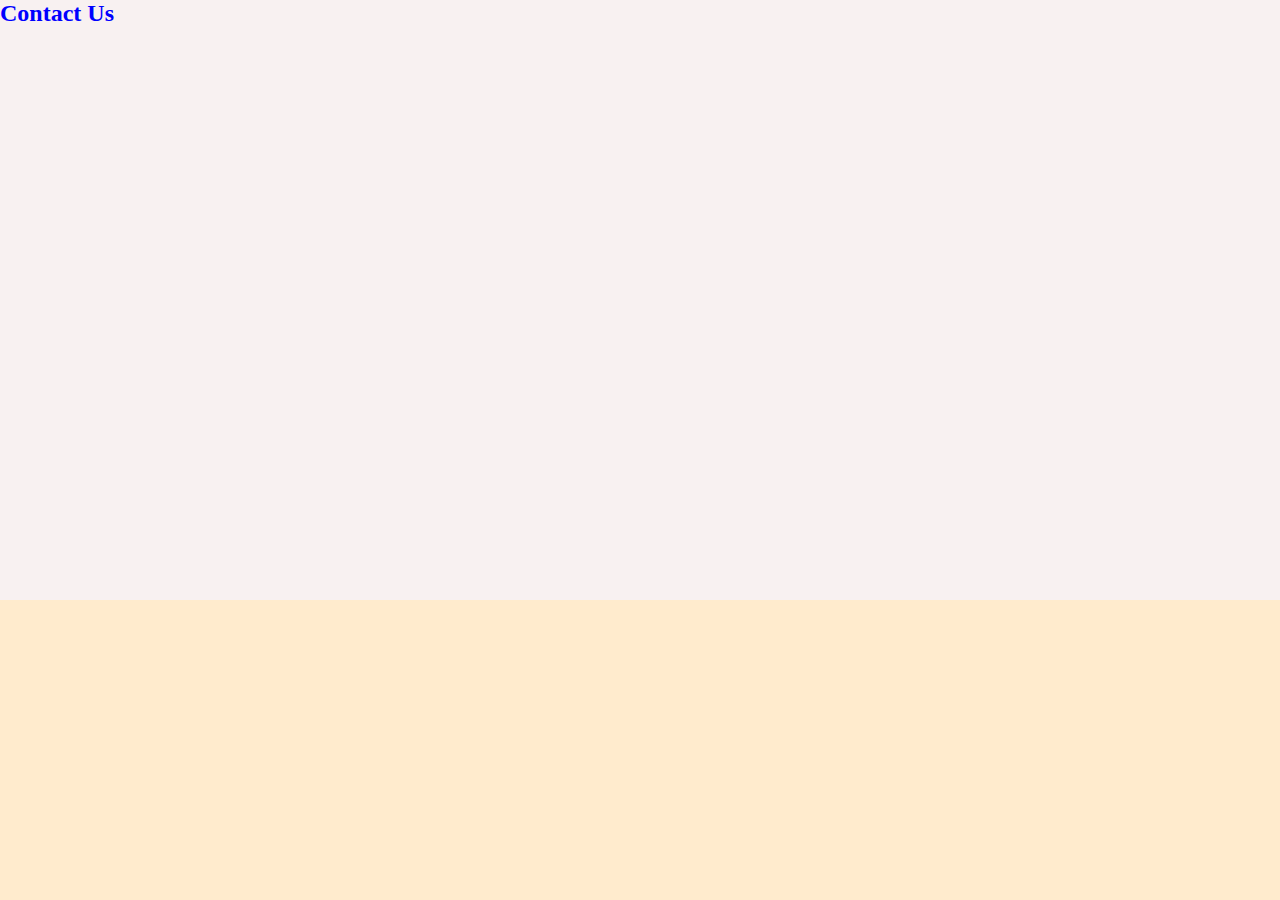
<file: JavaScriptTest/iframeContact.html>
<!DOCTYPE html>
<html lang="en">
<head>
    <meta charset="UTF-8">
    <meta name="viewport" content="width=device-width, initial-scale=1.0">
    <title>Products</title>
    <link rel="stylesheet" href="styles.css">
</head>
<body>
    <div class="iframeContact">
        <h2>Contact Us</h2>
    </div>
</body>
</html>
</file>
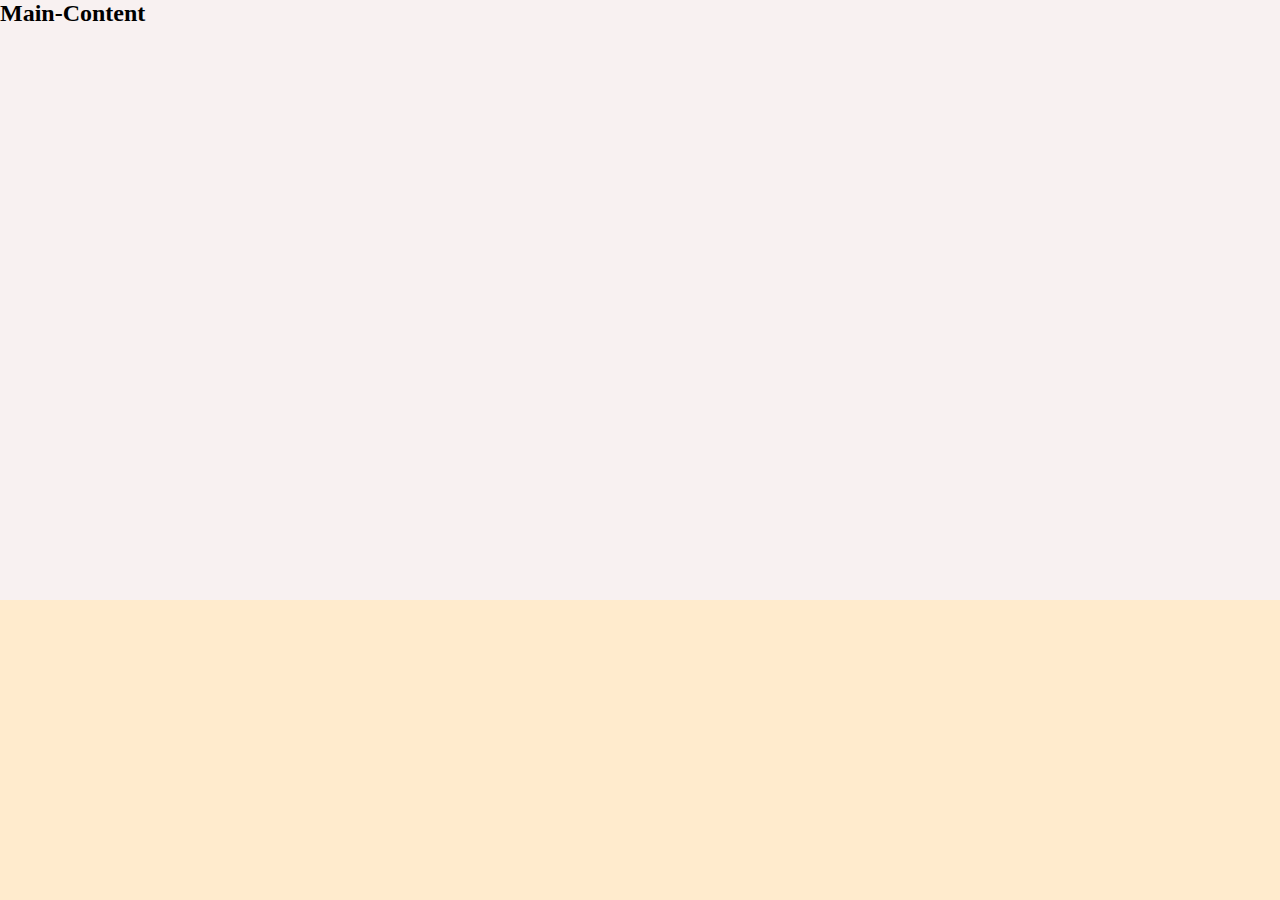
<file: JavaScriptTest/iframeMain.html>
<!DOCTYPE html>
<html lang="en">
<head>
    <meta charset="UTF-8">
    <meta name="viewport" content="width=device-width, initial-scale=1.0">
    <title>Iframe</title>
    <link rel="stylesheet" href="styles.css">
</head>
<body>
    <div class = "main-content">
        <h2>Main-Content</h2>
    </div>
</body>
</html>
</file>
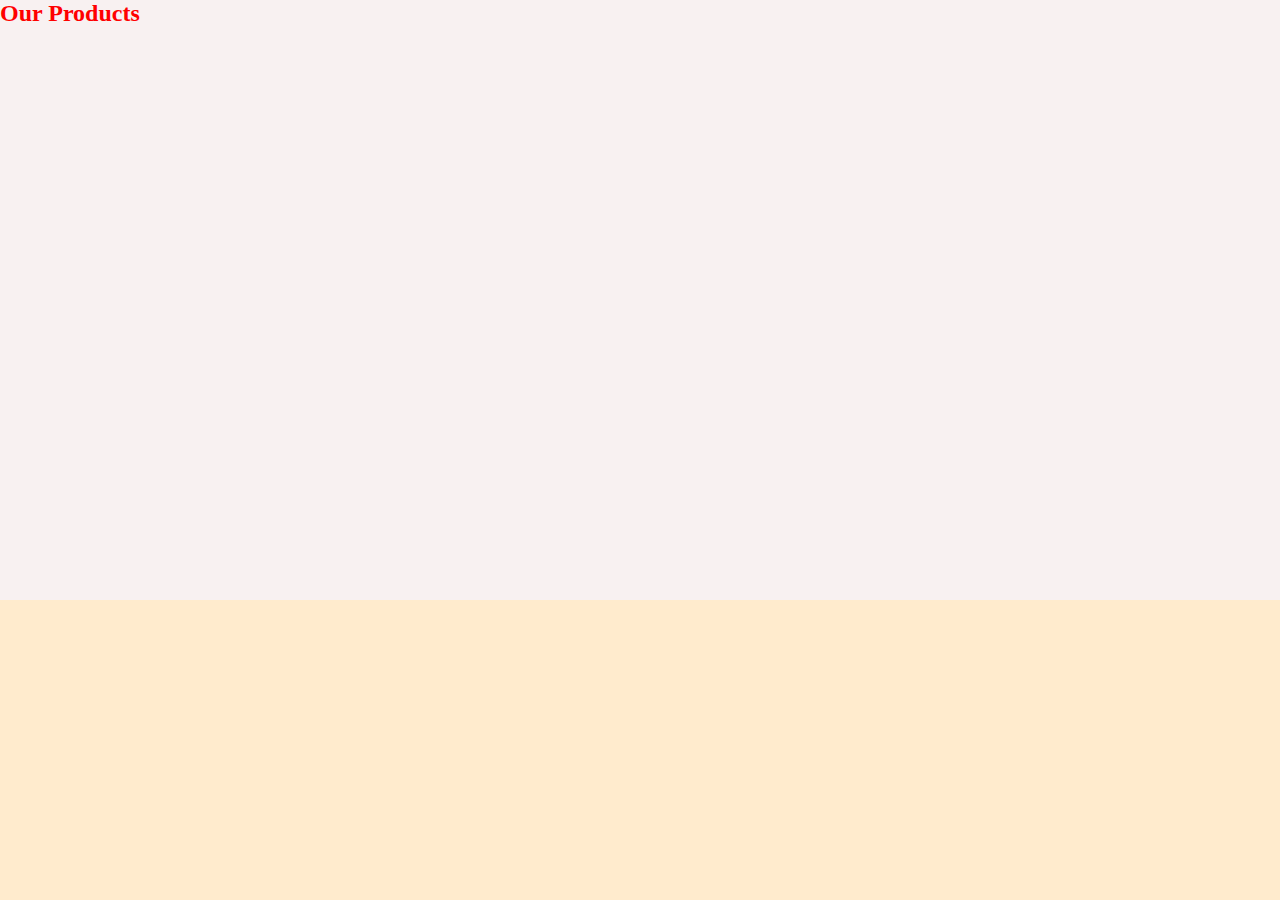
<file: JavaScriptTest/iframeProducts.html>
<!DOCTYPE html>
<html lang="en">
<head>
    <meta charset="UTF-8">
    <meta name="viewport" content="width=device-width, initial-scale=1.0">
    <title>Products</title>
    <link rel="stylesheet" href="styles.css">
</head>
<body>
    <div class = "iframeProducts">
        <h2>Our Products</h2>
    </div>
</body>
</html>
</file>
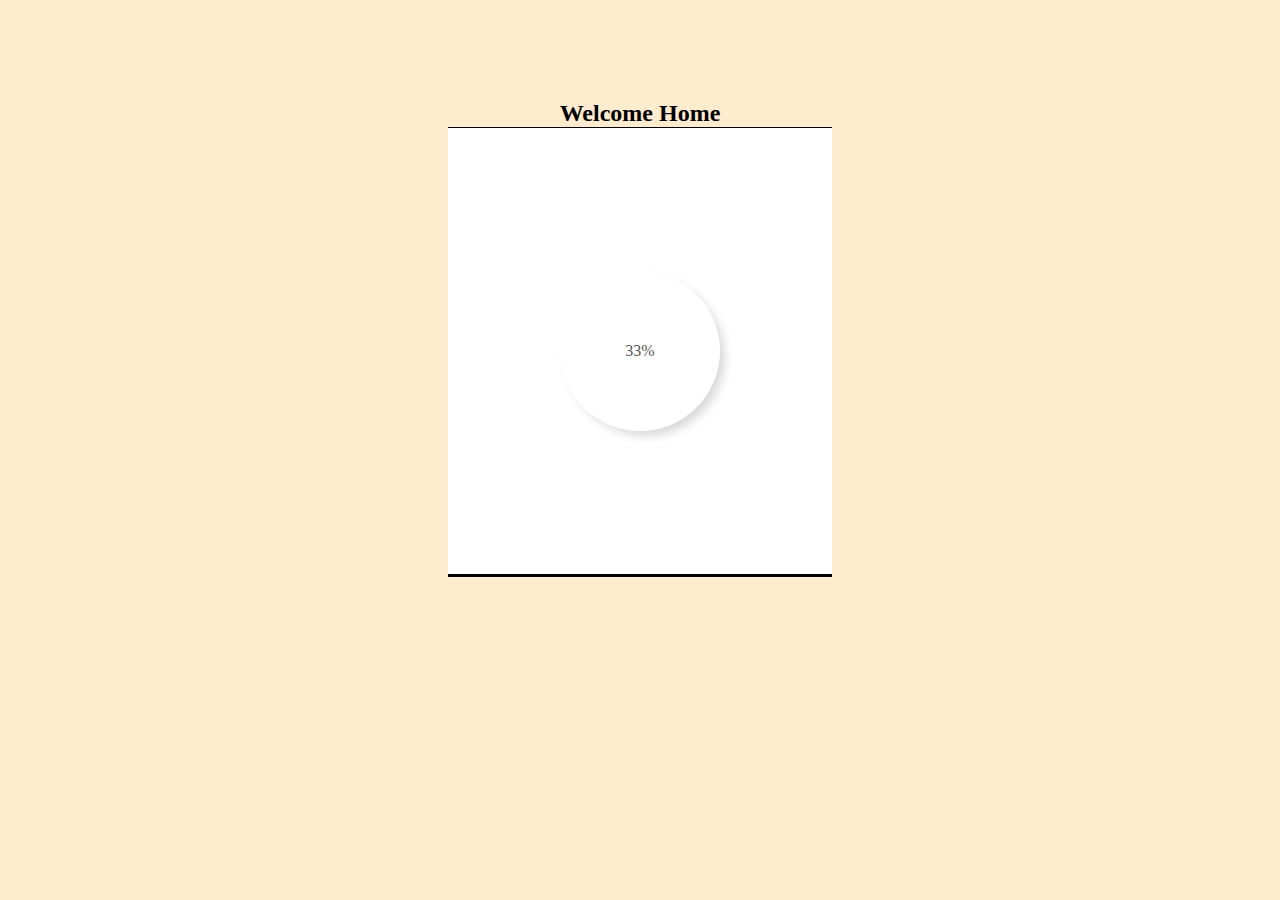
<file: JavaScriptTest/javaScriptTest3.html>
<!DOCTYPE html>
<html lang="en">
<head>
    <meta charset="UTF-8">
    <meta name="viewport" content="width=device-width, initial-scale=1.0">
    <title>Test progress Bar</title>
    <link rel="stylesheet" href="styles.css">
</head>
<body>
<!--Round Progress Bar-->
<h2 style="text-align: center; margin-top:100px;">Welcome Home</h2>
<div class="main2">
    <div class="skill">
        <div class="outer">
            <div class="inner">
                <div id="number">
    
                </div>
            </div>
        </div>
        <svg xmlns = "http://www.w3.org/2000/svg" version = "1.1" width="160px" height="160px">
            <defs>
                <linearGradient id ="GradientColor">
                    <stop offset = "0%" stop-color ="#e91e63"/>
                    <stop offset = "100%" stop-color ="#673ab7"/>
                </linearGradient>
            </defs>
            <circle cx="80" cy="80" r="70" stroke-linecap = "round"/>
            </svg>
    </div>
</div>

<script>

    let number = document.getElementById("number");
    let counter = 0;
    setInterval(() => {
        if(counter == 100){
            clearInterval();
        }else{
            counter += 1;
            number.innerHTML = counter + "%";
        }
    }, 20);

/*Open new window function openHome after 3 seconds */
 let timeout = setTimeout(openHome, 3000);

function openHome(){
    window.open("date.html");
    window.close(); //close the window after to avoid opening date again
}

</script>

</body>
</html>
</file>
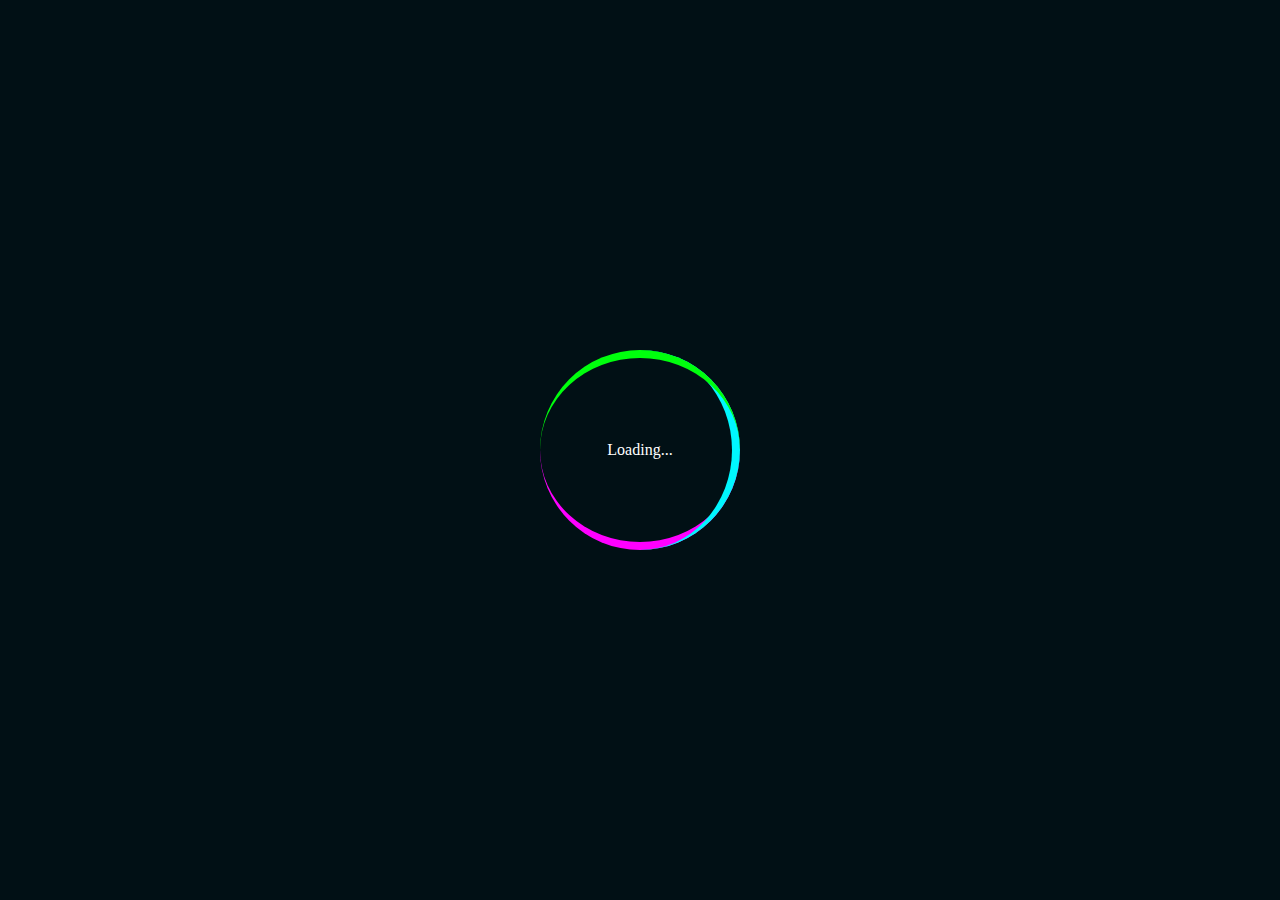
<file: JavaScriptTest/pageLoader1.html>
<!DOCTYPE html>
<html lang="en">
<head>
    <meta charset="UTF-8">
    <meta name="viewport" content="width=device-width, initial-scale=1.0">
    <title>Page Loader1</title>
    <link rel="stylesheet" href="stylePageLoader1.css">
</head>
<body onload="myLoader()">
    <div class="container">
        <div class="ring"></div>
        <div class="ring"></div>
        <div class="ring"></div>
        <span>Loading...</span>
    </div>
    <script>
        function myLoader(){
            setTimeout(() => {
            window.open("pageLoder.html");
            window.close("pageLoader1.html")
        }, 5000);
        }
    </script>
</body>
</html>
</file>
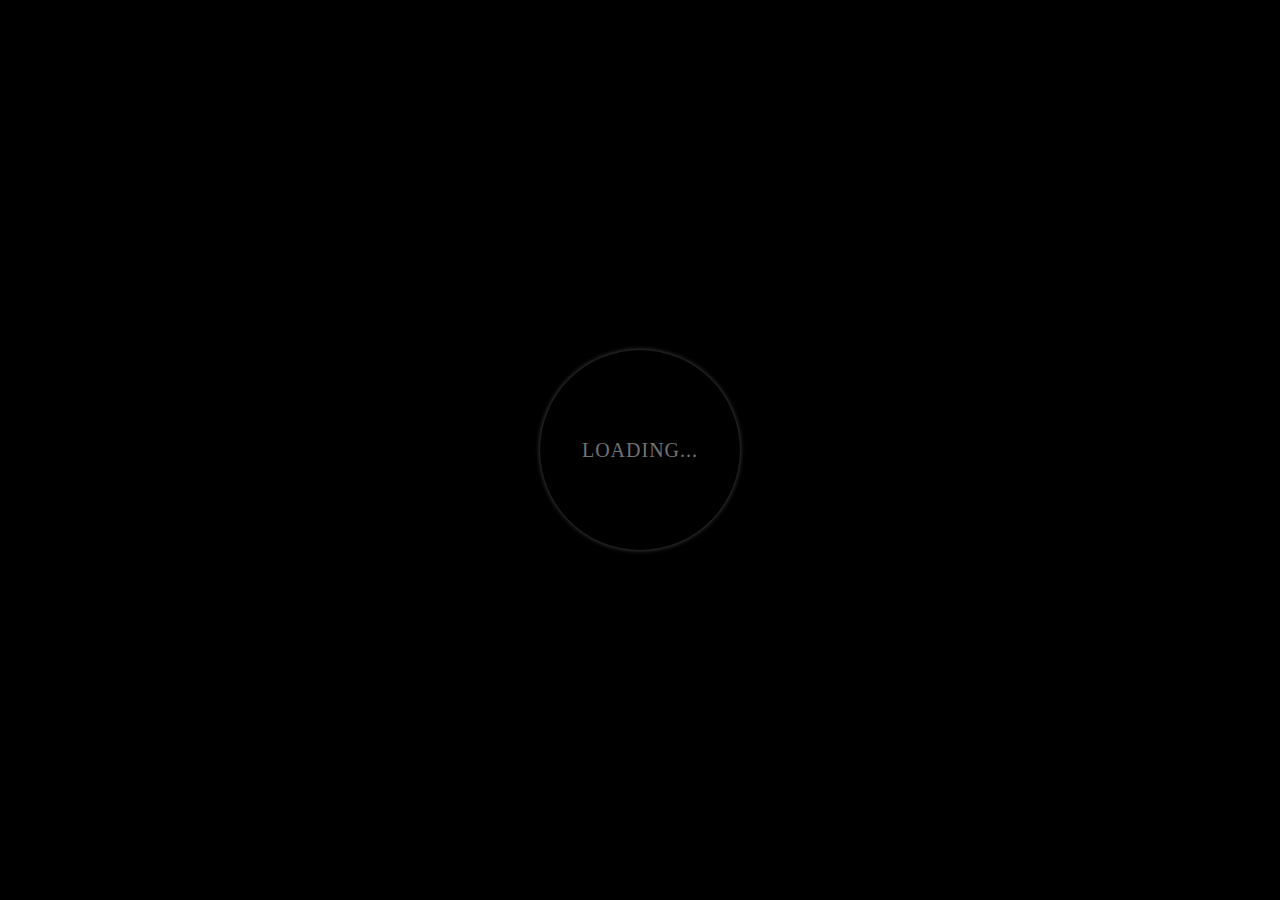
<file: JavaScriptTest/pageLoader3.html>
<!DOCTYPE html>
<html lang="en">
<head>
    <meta charset="UTF-8">
    <meta http-equiv="X-UA-Compatible" content="IE=edge">
    <meta name="viewport" content="width=device-width, initial-scale=1.0">
    <title>Page Loader 3</title>
    <link rel="stylesheet" href="styles.css">
</head>
<body class ="body">
    <div class="center">
        <div class="ring"></div>
        <span>Loading...</span>
    </div>
</body>
</html>
</file>
<file: JavaScriptTest/styles.css>
body{
    margin: auto;
    background-color: blanchedalmond;
}

.stickyDiv{
    width: 100%;
    background-color: green;
    display: flex;
    padding: 10px;
    color:white;
    height: 70px;
    display: flex;
    justify-content: flex-end;

}
.active{color: tomato;}
.sign{
    background-color: wheat;
    width:150px;
    padding: 5px 5px 5px 5px;
    border-radius: 10px;
    text-align: center;
}

nav{
    font-size: 20px;
}
li a{
    color: white;
    text-decoration: none;
}
li a:hover{color:red;}


nav ul li{
    display: inline-block;
    padding: 10px;
    color: white;
    list-style: none;
}

ul li ul{
    position: absolute;
    display: none;
    background-color: wheat;
}

ul li:hover>ul{
    display: block;
}

ul li ul li{
    display: block;
}


 ul ul:hover{
     display: block !important;
 }
 


 #peekaboo{
    position:fixed;
    bottom:150px; /* You can ajust to indicate the height of display */
    right:-252px; /* turn it - to make display from left and turn all the right methods of the script to left*/
    background-color: tomato;
    padding:15px;
    width:200px;
    height:50px;
    font-size:24px;
    border-radius: 10px;
    text-align: center;
 }

.users{
    padding: 20px;
    padding-bottom: 30px;
    width: 50%;
    height: auto;
    background-color: blueviolet;
    border-radius: 15px;
    box-shadow: 2px 4px greenyellow;
   
}

.userbox{
  display: inline-block;
    justify-content: center;
    align-items: center;
    padding: 20px 0px 0px 0px;
    width: 40%;
    font-size: 20px;
    font-weight: bold;
}
.userbox input{
    border-radius: 5px;
    height: 25px;
    width: 100%;
    border: none;
    box-shadow:cadetblue;
    padding-left: 10px;
}
.userbox button{
    width: 100%;
    font-size: 16px;
    padding: 7px 7px 7px 7px;
    border-radius: 7px;
    border: none;
    background-color: red;
    color: white;
    height: 35px;
    cursor: pointer;
    box-shadow: 2px 2px 4px white;
}
.userbox .btn2{
    background-color: green;
    animation: btn 3s infinite;
    cursor: pointer;
}
@keyframes btn{
    0%{transform:scale(0.8);}
    100%{transform:scale(1.0);}
}
    
.result{
    position: absolute;
    top: 0;
    width: 100%;
    height: 100vh;
    margin: 0 !important;
    background-color: rgba(153, 149, 149, .9);
   display: none;
}

.usersConfirm{
    background-color: blanchedalmond;
    color: black;
    padding: 15px;
    padding-bottom: 30px;
    box-shadow: 2px 4px greenyellow;
    width: 50%;
    height: auto;
    border-radius: 15px;
    margin: auto;
    margin-top: 100px;
    top: 0;
}
.userbox a{
    text-decoration: none;
    color: white;
}

/*Animating Div Contents*/
.divAni{
    width: 50%;
    background-color: rgb(119, 103, 103);
    height: 400px;
    display: flex;
    justify-content: space-around;
    align-items: center;
    position: relative;
}
.divAnimation1{
 /*make the width small not to cover the item (arrow)
 then remove it completely after*/
    height: 200px;
    display: flex;
    justify-content: space-around;
    align-items: center;
    overflow: hidden; /*for animation to work*/
    animation: dan 3s ease-in-out;
}
.divAnimation2{ 
    height: 200px;
    display: flex;
    justify-content: space-around;
    align-items: center;
    overflow: hidden;
    animation: dan 3s ease-in-out;
}
@keyframes dan{
    From {width: 0%;}
    To {width: 30%;}
}


/*Using function to call up the animation on focus*/
.divAni2{
    width: 50%;
    background-color: rgb(83, 85, 182);
    height: 400px;
    display: flex;
    justify-content: space-around;
    align-items: center;
   
}
.divAnimation3{
 /*make the width small not to cover the item (arrow)
 then remove it completely after*/
    height: 200px;
    width: 0%; /*hide it when not active or seen*/
    display: flex;
    justify-content: space-around;
    align-items: center;
    overflow: hidden; /*for animation to work*/
    transition: 2s;
    
    
}
.divAnimation4{ 
    height: 200px;
    width: 0%; /*hide it when not active or seen*/
    justify-content: space-around;
    display: flex;
    align-items: center;
    overflow: hidden; /*for animation to work*/
    transition: 2s;
}

.divAnimation3.active, .divAnimation4.active{
    width:30%;

}

/*Rotating Animation*/
.newspaperHold{
    width:50%;
    height: 300px;
    display: flex;
    justify-content: center;
    align-items: center;
    background-color: black;
}
.newspaper{
    padding:.5rem;
    text-transform: uppercase;
    text-align: center;
    background-color: white;
    cursor: pointer;
}


/* Round Progress Bar */
*{
    margin: 0;
    padding: 0;
    box-sizing:border-box;
    font-family: 'Poppins', sans-srif;
}
.main{
    background: #e3edf7;
    height: 50vh;
    display: flex;
    align-items: center;
    justify-content: center;
    width: 30%;
    border-top:  solid #000;
    margin-bottom: 30px;
}
.skill{
    width:160px;
    height: 160px;
    position: relative;
}
.outer{
    height: 160px;
    width: 160px;
    border-radius: 50%;
    padding: 20px;
    box-shadow: 6px 6px 10px -1px rgba(0, 0, 0, 0.15),
                -6px -6px 10px -1px rgba(255, 255, 255, 0.7)
}
.inner{
    height: 120px;
    width: 120px;
    border-radius: 50px;
    display: flex;
    align-items: center;
    justify-content: center;
    box-shadow: inset 4px 4px 6px -1px rgba(0, 0, 0, 0.2),
                inset -4px -4px 6px -1px rgba(255, 255, 255, 0.7),
                -0.5px -0.5px 0px rgab(255, 255, 255, 1), 
                0.5px 0.5px 0px rgba(0, 0, 0, 0.15),
                0px, 12px, 10px, -10px, rgba(0, 0, 0, 0.05);
}
#number{
    font-weight: 600px;
    color:#555;
}
circle{
    fill:none;
    stroke: url(#GradientColor);
    stroke-width: 20px;
    stroke-dasharray: 472;
    stroke-dashoffset:472;
    animation: anim 2s linear forwards;
}
svg{
    position: absolute;
    top:0;
    left:0;
}
@keyframes anim{
    100%{
        stroke-dashoffset: 35;
    }
}

/*Test 2 Round Progress Bar */
*{
    margin: 0;
    padding: 0;
    box-sizing:border-box;
    font-family: 'Poppins', sans-srif;
}
.main2{
    background: white;
    height: 50vh;
    display: flex;
    margin: auto;
    align-items: center;
    justify-content: center;
    width: 30%;
    border-top: 1px solid #000;
    border-bottom:  solid #000;
    margin-bottom: 30px;
}
circle{
    fill:none;
    stroke: url(#GradientColor);
    stroke-width: 20px;
    stroke-dasharray: 472;
    stroke-dashoffset:472;
    animation: anim 2s linear forwards;
}




/*Modal style*/
.modal{
    display: none;
    position: fixed;
    z-index: 1;
    padding-top: 10px;
    left:0;
    top:0;
    width: 100%;
    height: 100%;
    overflow: auto;
    background-color: rgba(0,0,0,0.4);
    background:rgba(0,0,0);
}
.modal-content{
    background-color: #fefefe;
    margin: auto;
    padding: 20px;
    border: 1px solid #888;
    width: 80%;
    border-radius: 10px;
}
.close{
    color: #aaaaaa;
    float: right;
    font-size: 28px;
    font-weight: bold;
}
.close:hover, .close:focus{
    color: #000;
    text-decoration: none;
    cursor: pointer;
}

/*Modal style with Header and footer*/
.modal1{
    display: none;
    position: fixed;
    z-index: 1;
    padding-top: 10px;
    left:0;
    top:0;
    width: 100%;
    height: 100%;
    overflow: auto;
    background-color: rgba(0,0,0,0.4);
    background:rgba(0,0,0);
}
.modal-content1{
    position: relative;
    background-color: #fefefe;
    margin: auto;
    padding: 0px;
    box-shadow: 0 4px 8px 0
    rgba(0, 0, 0, 0.2), 
    0 6px 20px 0
    rgba(0, 0, 0, 0.19);
    border: 1px solid #888;
    width: 80%;
    border-radius: 10px;
    -webkit-animation-name: animatetop;
    -webkit-animation-duration: 0.4s;
    animation-name: animatetop;
    animation-duration: 0.4s;
}
.close1{
    color:white;
    float: right;
    font-size: 28px;
    font-weight: bold;
}
.close1:hover, .close1:focus{
    color: #000;
    text-decoration: none;
    cursor: pointer;
}
.modal-header{
    padding: 2px 16px;
    background-color: #5cb85c;
    color: white;
}
.modal-body{
    padding: 2px 16px;
}
.modal-footer{
    padding: 2px 16px;
    background-color: #5cb85c;
    color: white;
    text-align: center;
}

/*Add Animation */
@-webkit-keyframes animationtop{
    from{top:-300px; opacity: 0;}
    to{top:0; opacity: 1;}
}
@keyframes animationtop{
    from{top:-300px; opacity: 0;}
    to{top:0; opacity: 1;}
}


.anime{
    width: 30%;
    height: 40vh;
    background-color: #1f87db;
    color: black;
    transition: 3s ease-in-out;
    text-align: center;
    border-radius: 10px;
    padding: 30px;
    margin-bottom: 30px;
    animation: d 2s ease-in-out;
    transition: 2s;
    margin-left: -400px;

}
.anime.active{
    margin-left: 5px;
    transform: rotate(360deg);
}
.anime:hover{font-size: 20px;}


/*linear Progress Bar */
#myProgress{
    width:50%;
    height:30px;
    position: relative;
    background-color: #ddd;
}
#myBar{
    background-color: #2af038;
    width: 10px;
    height: 30px;
    position: absolute;
    padding: 5px;
    color: white;
}
.nextButon{
    position: fixed;
    top: 0;
    right: 0;
    font-size: 24px;
    background-color: black;
    padding: 5px;
    border-radius: 5px;
    width: 100px;
    color: white;
    text-decoration: none;
    animation: btn 2s ease-out infinite;

}
@keyframes btn{
    From{transform: scale(0.7);}
    to{transform: scale(1);}
    
}

/*Page Loader style*/
.header{
    width: 100%;
    background-color: blueviolet;
    height: 100px;
    margin: auto;
    display: flex;
    justify-content: flex-start;
    align-items: center;
    padding: 20px;
}
.logo{
    width: 25%;
    padding: 10px;
}
.menu{
    width: 50%;
    padding: 10px;
}
.login{
    width: 25%;
    padding: 10px;
}
.main1{
    width: 100%;
    display: flex;
    padding: 1px;;
    justify-content: space-evenly;
}
.navbar1{
    width: 20%;
    height:600px;
    padding: 20px;
    background-color:rgb(146, 142, 135);
}
.navbar1 a{
    text-decoration: none;
    color: white;
    font-size: 18px;
    
}
.main-content{
    width: 100%;
    height: 600px;
    display: flex;
    background-color: rgb(248, 241, 241);
    float: right;
    margin-left: 2px;
}
.iframeProducts{
    width: 100%;
    height: 600px;
    display: flex;
    background-color: rgb(248, 241, 241);
    float: right;
    margin-left: 2px;
    color: red;
}
.iframeContact{
    width: 100%;
    height: 600px;
    display: flex;
    background-color: rgb(248, 241, 241);
    float: right;
    margin-left: 2px;
    color: blue;
}
.footer1{
    width: 100%;
    height: 50px;
    background-color: black;
    color: white;
    text-align: center;
}

/*Page loader animated div */
.loader{
    width: 100%;
    height: 100vh;
    position: absolute;
    top:0;
    display:flex;
    justify-content: center;
    align-items: center;
    background-color:black;
    font-size: 24px;
    overflow: hidden;
    color: white;
}

/*Page Loader 3 */
.body{
    margin: 0;
    padding: 0;
    font-family: montserrat;
    background: black;
}
.center{
    display: flex;
    text-align: center;
    justify-content: center;
    align-items: center;
    min-height: 100vh;
}
.ring{
    position: absolute;
    width: 200px;
    height: 200px;
    border-radius: 50%;
    animation: pageLoader3 2s linear infinite;
}
@keyframes pageLoader3{
    0%{
        transform: rotate(0deg);
        box-shadow: 1px 5px 2px #e65c00;
    }
    50%{
        transform: rotate(180deg);
        box-shadow: 1px 5px 2px #18b201;
    }
    100%{
        transform: rotate(360deg);
        box-shadow: 1px 5px 2px #0456c8;
    }
    
}
    
.ring:before{
    position: absolute;
    content: '';
    left: 0;
    top: 0;
    height: 100%;
    width: 100%;
    border-radius: 50%;
    box-shadow: 0 0 5px rgba(255, 255, 255, .3);
}

span{
    color: #737373;
    font-size: 20px;
    text-transform: uppercase;
    letter-spacing: 1px;
    line-height: 200px;
    animation: text 3s ease-in-out infinite;
}
@keyframes text{
    50%{
        color: black;
    }
}
</file>
<file: JavaScriptTest/stylePageLoader1.css>
/*Page loader 1*/
*{
    margin: 0;
    padding: 0;
    box-sizing: border-box;
}
body{
    width: 100%;
    height: 100vh;
    display: flex;
    justify-content: center;
    align-items: center;
    background: #011015;
}
.container{
    position: relative;
    display: flex;
    justify-content: center;
    align-items: center;
}
.ring{
    width: 200px;
    height: 200px;
    border: 0px solid #011015;
    border-radius: 50%;
    position: absolute;
   
}
span{
    color: white;
}
.ring:nth-child(1){
    border-bottom-width:8px;
    border-color: rgba(255, 0, 255);
    animation: rotate1 2s linear infinite;
}

.ring:nth-child(2){
    border-right-width:8px;
    border-color: rgba(0, 247, 255);
    animation: rotate2 2s linear infinite;
}

.ring:nth-child(3){
    border-top-width:8px;
    border-color: rgba(0, 255, 13);
    animation: rotate3 2s linear infinite;
}

@keyframes rotate1{
    0%{
        transform: rotateX(35deg) rotateY(-45deg) rotateZ(0deg);
    }
    100%{
        transform: rotateX(35deg) rotateY(-45deg) rotateZ(360deg);
    }
}

@keyframes rotate2{
    0%{
        transform: rotateX(50deg) rotateY(10deg) rotateZ(0deg);
    }
    100%{
        transform: rotateX(50deg) rotateY(10deg) rotateZ(360deg);
    }
}

@keyframes rotate3{
    0%{
        transform: rotateX(35deg) rotateY(55deg) rotateZ(0deg);
    }
    100%{
        transform: rotateX(35deg) rotateY(55deg) rotateZ(360deg);
    }
}
</file>
